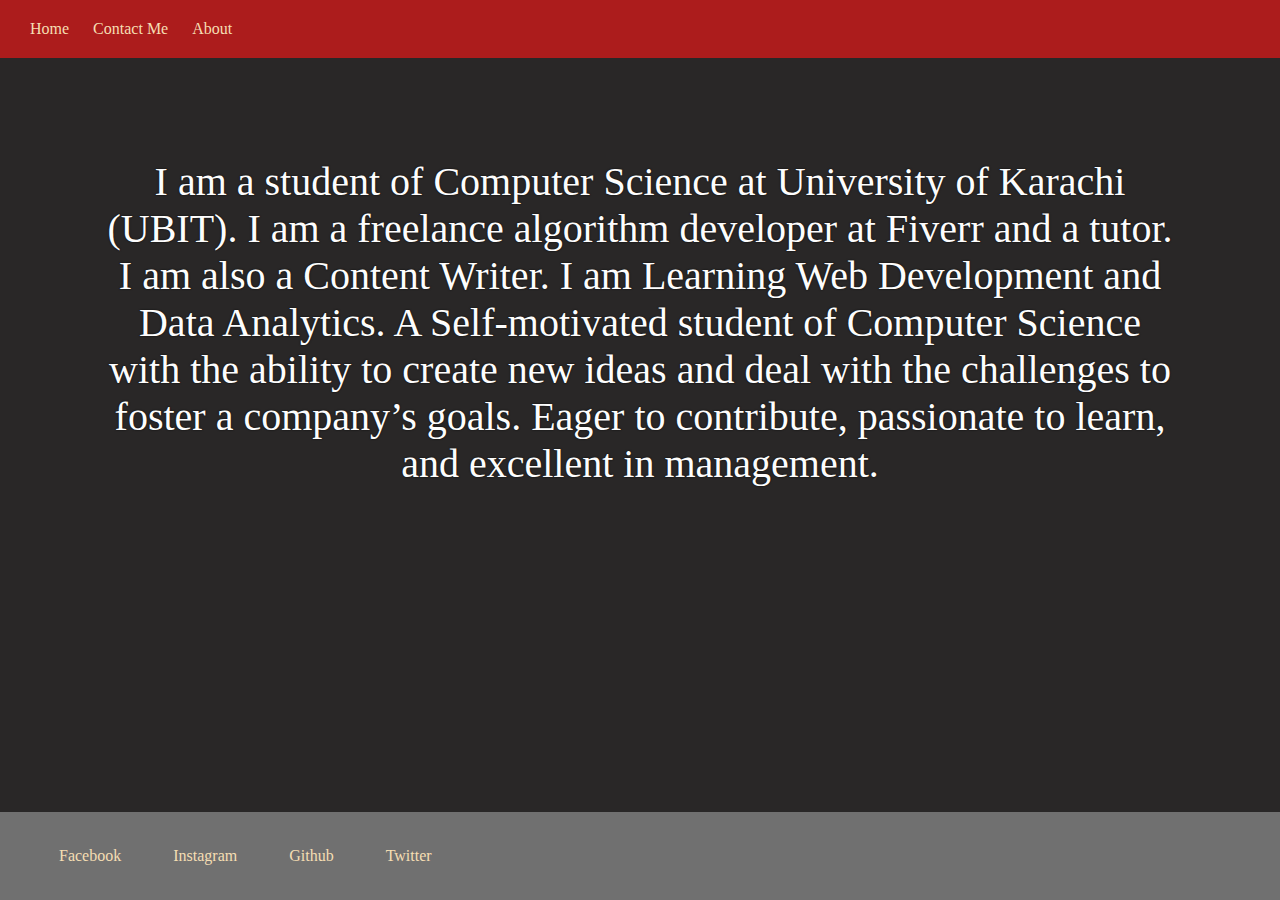
<file: About.html>
<!DOCTYPE html>
<html lang="en">

<head>
    <link rel="stylesheet" href="style.css">
    <title>About</title>
</head>

<body>
    <div class="button">
        <a href="./index.html"> Home</a>
        <a href="mailto:amaswaseem@gmail.com">Contact Me</a>
        <a href="./About.html">About</a>
    </div>
    <p class="abouttext">I am a student of Computer Science at University of Karachi (UBIT). I am a freelance algorithm
        developer at Fiverr and a tutor. I am also a Content Writer. I am Learning Web Development and Data Analytics. A
        Self-motivated student of Computer Science with the ability to create new ideas and deal with the challenges to
        foster a company’s goals. Eager to contribute, passionate to learn, and excellent in management.</p>


    <div class="footer">
        <footer id="contactme">
            <a href="https://www.facebook.com/mohammad.amas.79/">Facebook</a>
            <a href="https://www.instagram.com/amas_waseem/">Instagram</a>
            <a href="https://github.com/AmasWaseem">Github</a>
            <a href="https://twitter.com/AmasWaseem">Twitter</a>
    </div>

</body>

</html>
</file>
<file: style.css>
html {
  scroll-behavior: smooth;
}
body {
  padding: 0;
  margin: 0;
  background-color: rgb(41, 39, 39);
  color: rgb(253, 253, 253);
}
.abouttext {
  font-style: normal;
  text-align: center;
  font-size: 2.5em;
  margin: 2.5em;
  text-shadow: 0 0 2px rgb(8, 8, 8);
}
.name {
  font-style: normal;
  text-align: center;
  text-transform: capitalize;
  font-size: 4em;
  margin-top: 1.5em;
}

.bio {
  color: rgb(187, 52, 52);
  text-align: center;
}

.resume {
  font-size: 1.5em;
  margin: 1.5em;
  margin-left: 14em;
  padding: 0.5em;
  border-radius: 4em;
  text-decoration: none;
  background-color: rgb(172, 28, 28);
}

.resumetext {
  text-decoration: none;
  color: rgb(253, 253, 253);
}
.button {
  background-color: rgb(172, 28, 28);
  padding: 20px;
  text-align-last: left;
  text-decoration: none;
}

.button a {
  padding: 10px;
  text-decoration: none;
  color: wheat;
}

.footer {
  background-color: rgb(112, 112, 112);
  padding: 35px;
  align-content: flex-end;
  border: 1px;
  clear: right;
  position: fixed;
  bottom: 0;
  width: 100%;
}

.footer a {
  color: wheat;
  text-decoration: none;
  padding: 1.5em;
}

.flex-container .image {
  width: 25em;
  height: 25em;
  border-radius: 50em;
  margin: 18px 25px 5px 0px;
  float: right;
}
</file>
